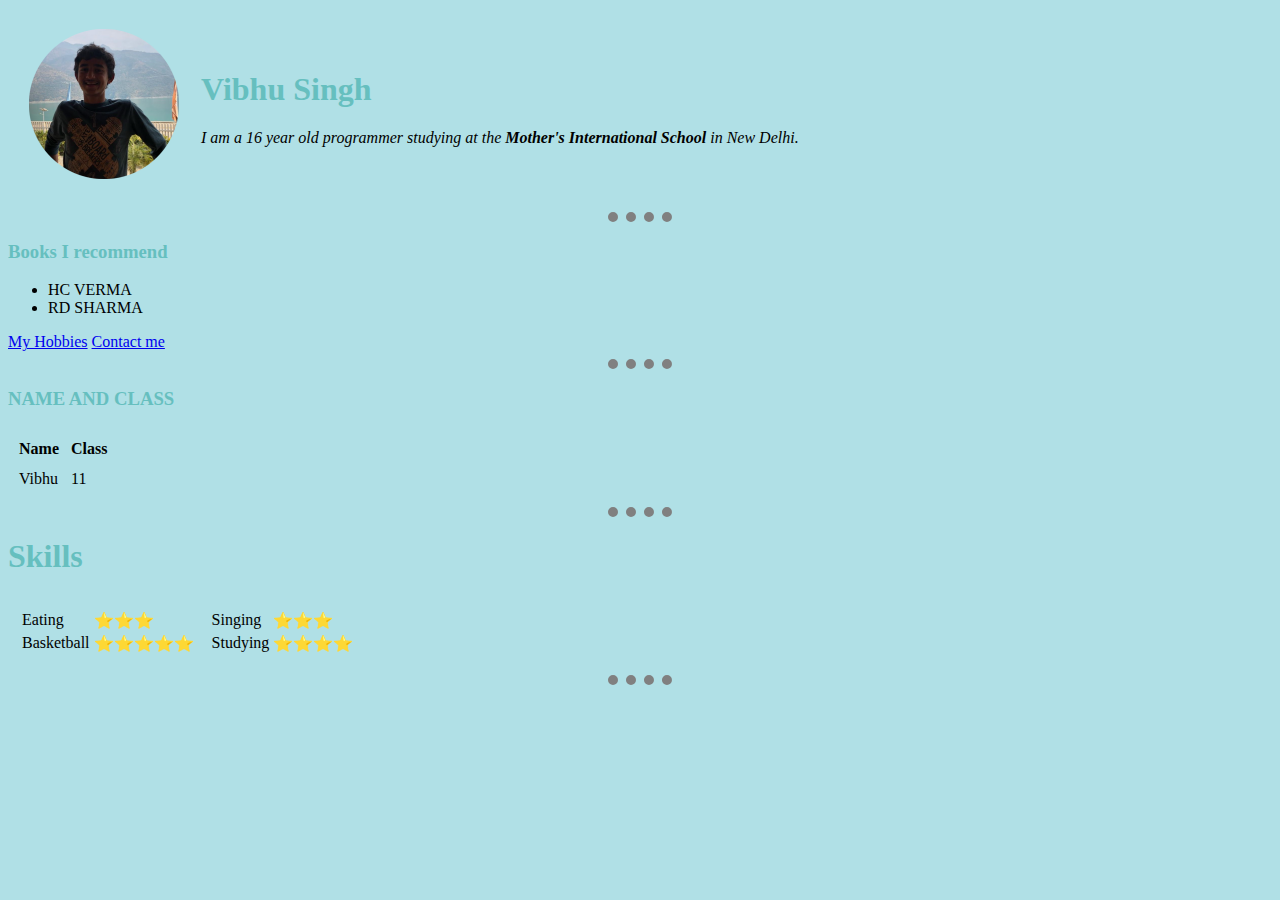
<file: HTML_personal_site/index.html>
<!DOCTYPE html>
<html lang="en" dir="ltr">

<head>
  <meta charset="utf-8">
  <title>Vibhu Singh</title>
   <link rel="stylesheet" href="css/styles.css">
   <link rel="icon" href="favicon.ico">
</head>

<body>
  <table cellspacing="20">
    <tr>
      <td><img src="circle-cropped.png" alt="Vibhu photo"></td>
      <td>
        <h1>Vibhu Singh</h1>
        <p>
          <em>I am a 16 year old programmer studying at the <strong>Mother's International School</strong> in New Delhi.  </em>
        </p>
      </td>
    </tr>
  </table>
  <hr>
  <h3>Books I recommend</h3>
  <ul>
    <li>HC VERMA</li>
    <li>RD SHARMA</li>
  </ul>
  <a href="hobbies.html">My Hobbies</a>
  <a href="contacts.html">Contact me</a>
  <hr>
  <h3>NAME AND CLASS</h3>
  <table cellspacing = "10">
    <thead>
      <tr>
        <th>Name</th>
        <th>Class</th>
      </tr>
    </thead>
    <tbody>
      <tr>
        <td>Vibhu</td>
        <td>11</td>
      </tr>

    </tbody>
  </table>
  <hr>
   <h1>Skills</h1>
   <table cellspacing = "10">
    <tr>
      <td>
        <table>
          <tr>
            <td>Eating</td>
            <td>⭐⭐⭐</td>
          </tr>
          <tr>
            <td>Basketball</td>
            <td>⭐⭐⭐⭐⭐</td>
        </table>
      </td>
      <td>
        <table>
          <tr>
            <td>Singing</td>
            <td>⭐⭐⭐</td>
          </tr>
          <tr>
            <td>Studying</td>
            <td>⭐⭐⭐⭐</td>
          </tr>
        </table>
      </td>

    </tr>

  </table>
</body>
<hr>
</html>
</file>
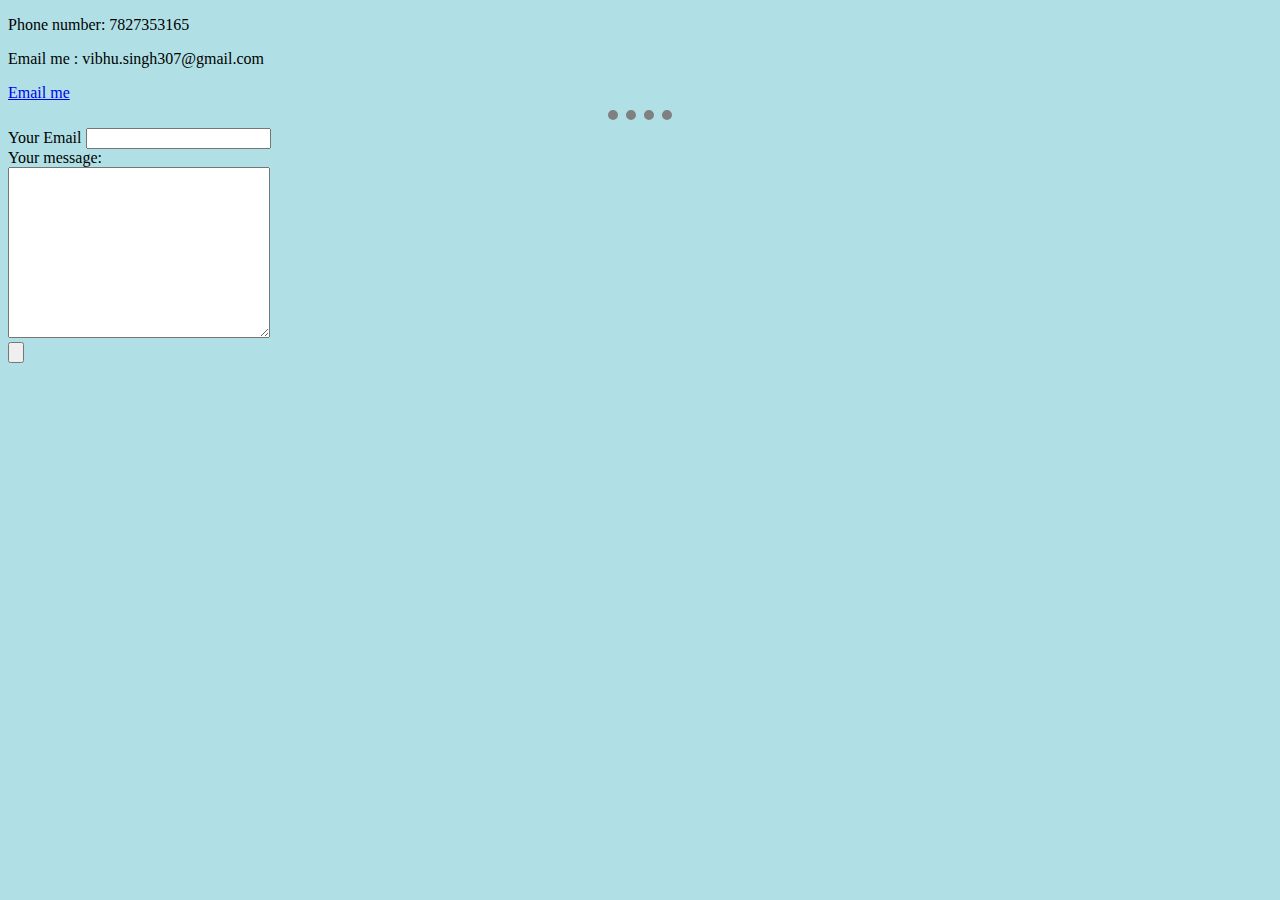
<file: HTML_personal_site/contacts.html>
<!DOCTYPE html>
<html lang="en" dir="ltr">
  <head>
    <meta charset="utf-8">
    <title>Contact details</title>
     <link rel="stylesheet" href="css/styles.css">
     <link rel="icon" href="favicon.ico">
  </head>
  <body>
    <p>Phone number: 7827353165</p>
    <p>Email me : vibhu.singh307@gmail.com </p>

    <a  href="https://mail.google.com/mail/u/1/#inbox?compose=GTvVlcRzDQlvhvmjjJgLXrSQSFLsNtPcCNLGlsdnZxFbwxNhvGBTLspCWSrDRBXjSFMHspcnHGBCS">Email me</a>
    <hr>
    <form class="" action="mailto:vibhu.singh307@gmail.com" method="post" enctype="text/plain">
      <label>Your Email</label>
      <input type="email" name="youremail" value=""><br>
      <label>Your message: </label><br>
      <textarea name="yourmessage" rows="11" cols="30"></textarea><br>
      <input type="submit" name="" value="">
    </form>

  </body>
</html>
</file>
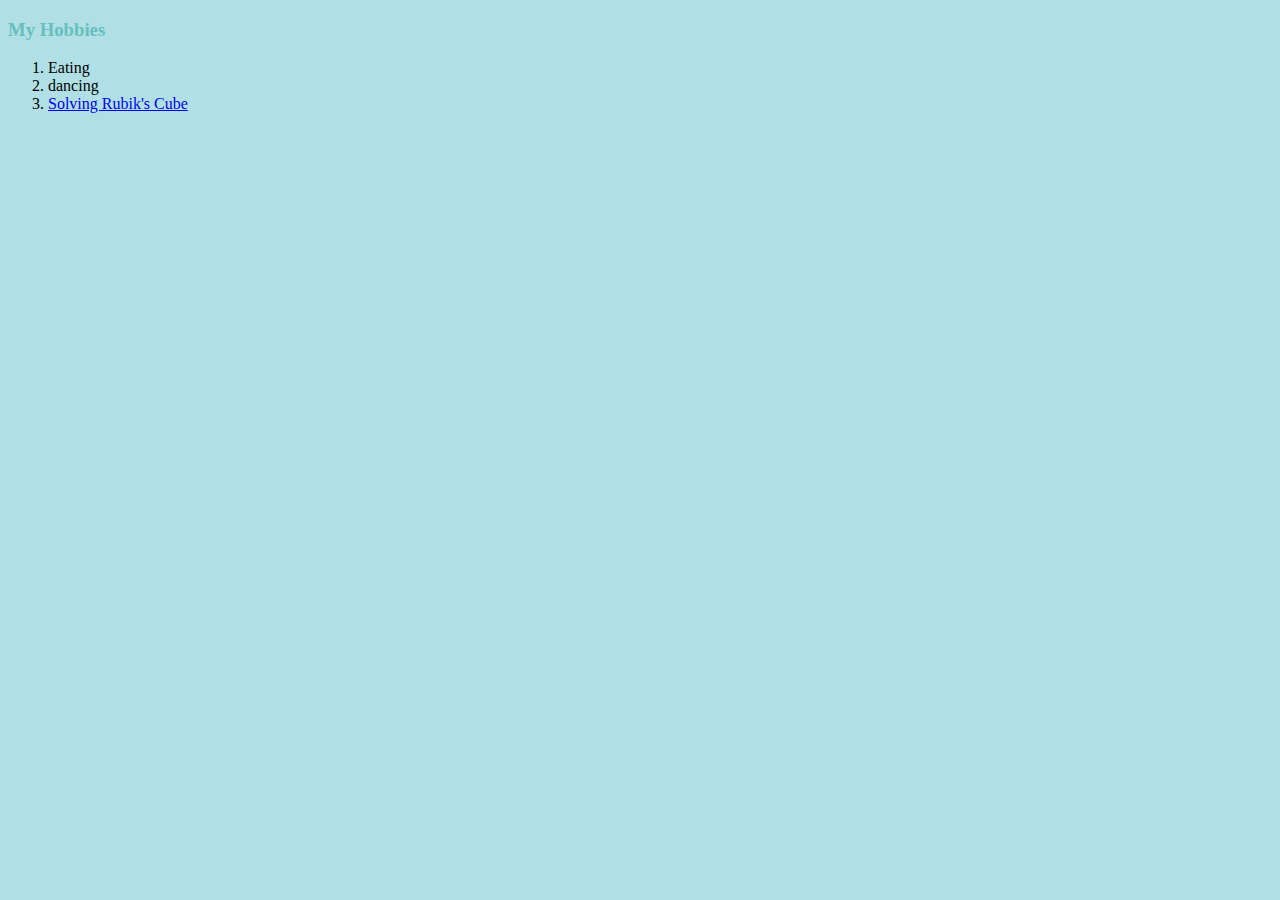
<file: HTML_personal_site/hobbies.html>
<!DOCTYPE html>
<html lang="en" dir="ltr">
  <head>
    <meta charset="utf-8">
    <title>My Hobbies</title>
     <link rel="stylesheet" href="css/styles.css">
     <link rel="icon" href="favicon.ico">
  </head>
  <body>
    <h3>My Hobbies</h3>
    <ol>
      <li>Eating</li>
      <li>dancing</li>
      <li><a href="https://www.youtube.com/watch?v=x2S5FbvlBVY">Solving Rubik's Cube</a>

      </li>
    </ol>

  </body>
</html>
</file>
<file: HTML_personal_site/css/styles.css>
body {
  background-color: powderblue;
}

hr {
  border-style: none;
  border-top-style: dotted;
  width: 5%;
  border-width: 10px;
  border-color: grey
}

img {
  height: 150px
}
img:hover{
  background-color: black;
}
h1 {
  color: #66BFBF;
}
h1:hover{
  background-color: red;
}
h3 {
  color : #66BFBF;
}
</file>
